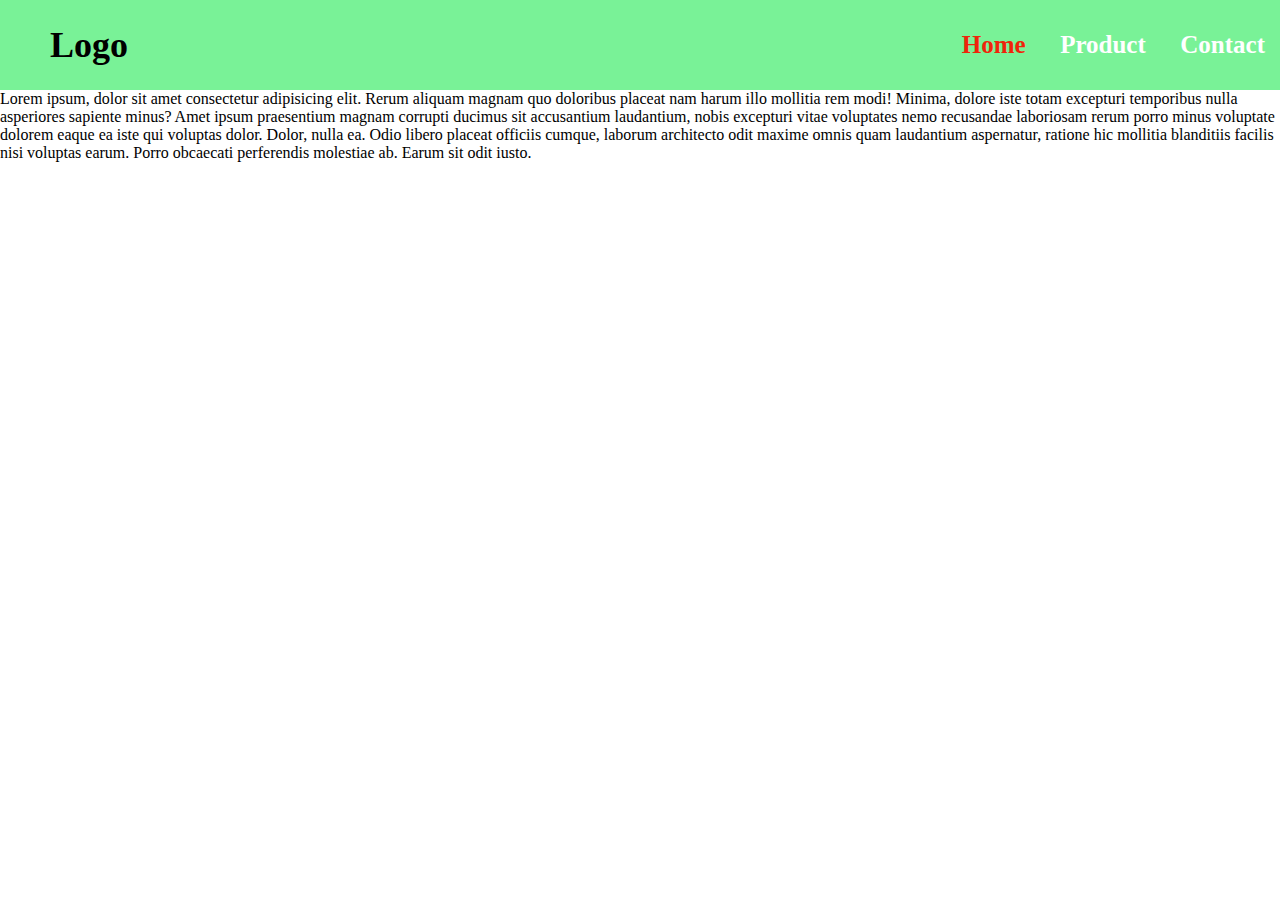
<file: index.html>
<!DOCTYPE html>
<html lang="en">
<head>
    <meta charset="UTF-8">
    <meta name="viewport" content="width=device-width, initial-scale=1.0">
    <title>Home Page</title>
    <link rel="stylesheet" href="./style.css">
</head>
<body>
    <!-- conatiner -->
    <div>
        <!-- nav bar -->
<nav>
<h1>Logo</h1>
<ul>
    <li><a href="index.html" class="active">Home</a></li>
    <li><a href="product.html">Product</a></li>
    <li><a href="contact.html">Contact</a></li>
</ul>
</nav>
<!-- container -->
<section>
    <p>
        Lorem ipsum, dolor sit amet consectetur adipisicing elit. Rerum aliquam magnam quo doloribus placeat nam harum illo mollitia rem modi! Minima, dolore iste totam excepturi temporibus nulla asperiores sapiente minus?
        Amet ipsum praesentium magnam corrupti ducimus sit accusantium laudantium, nobis excepturi vitae voluptates nemo recusandae laboriosam rerum porro minus voluptate dolorem eaque ea iste qui voluptas dolor. Dolor, nulla ea.
        Odio libero placeat officiis cumque, laborum architecto odit maxime omnis quam laudantium aspernatur, ratione hic mollitia blanditiis facilis nisi voluptas earum. Porro obcaecati perferendis molestiae ab. Earum sit odit iusto.
    </p>
</section>
<footer>
    
</footer>
</div>
</body>
</html>
</file>
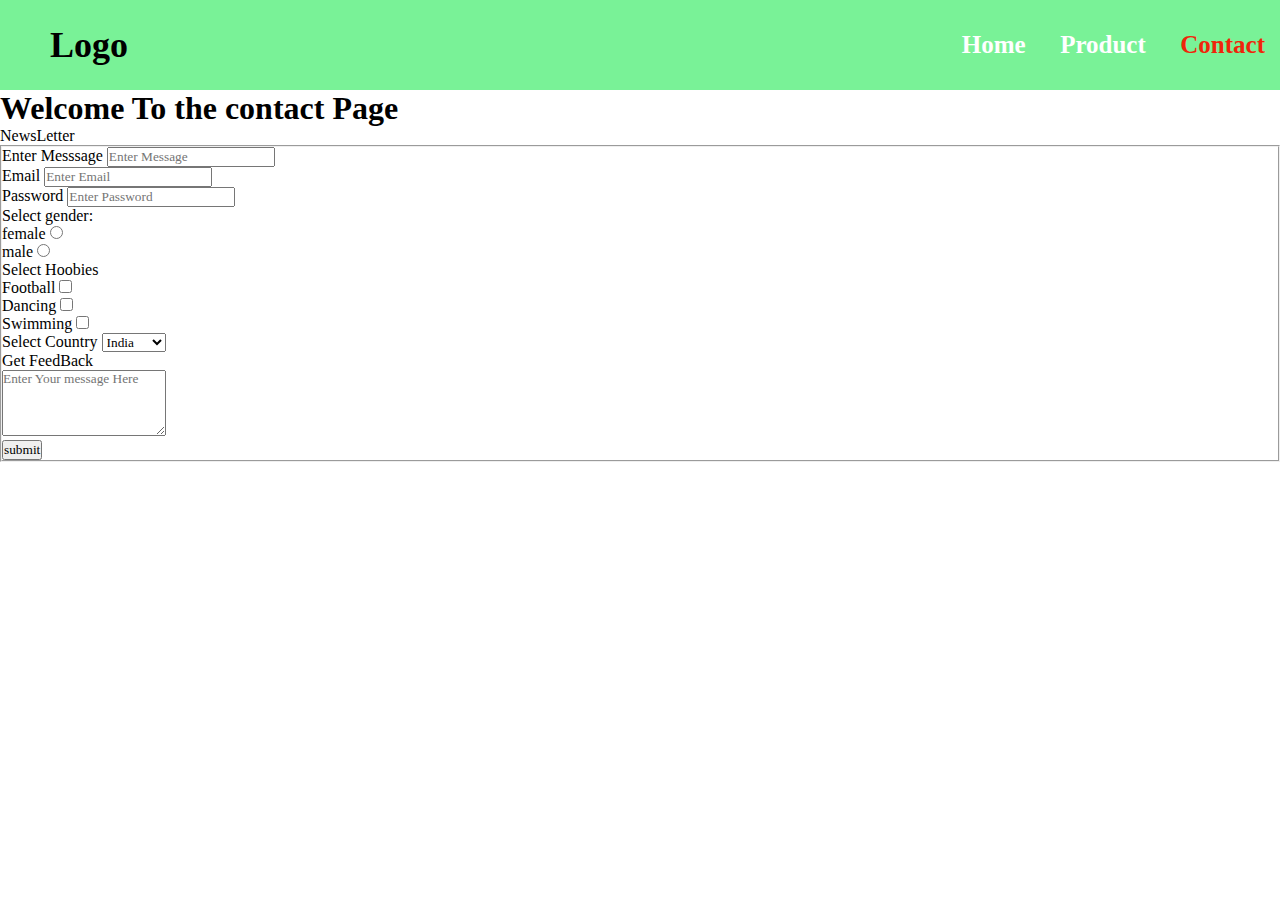
<file: Contact.html>
<!DOCTYPE html>
<html lang="en">
<head>
    <meta charset="UTF-8">
    <meta name="viewport" content="width=device-width, initial-scale=1.0">
    <title>Document</title>
<link rel="stylesheet" href="./style.css">
</head>

<body>
    <div>
        <!-- nav -->
        <nav>
            <h1>Logo</h1>
            <ul>
                <li><a href="index.html">Home</a></li>
                <li><a href="product.html">Product</a></li>
                <li><a href="contact.html" class="active">Contact</a></li>
            </ul>
            </nav>
         <!-- end of nav -->
        <h1>Welcome To the contact Page</h1>
        <form action="">
            <legend>

                NewsLetter
            </legend>
          
            <fieldset>
                <div>
                <label for="message">Enter Messsage</label>
                <input type="text" id="message" placeholder="Enter Message">
            </div>
           
            <div>
                <label for="email">Email</label>
                <input type="email" id="Email" name="name" placeholder="Enter Email">
            </div>
            <div>
            <label for="password">Password</label>
            <input type="password" name="password" id="password" placeholder="Enter Password">
        </div>
        <div>
            <label for="gender">Select gender: </label>
            <div>
            <label>female</label>
            <input type="radio" id="female" name="gender">
        </div>
<div>
            <label>male</label>
            <input type="radio" id="male" name="gender">
        </div>
        </div>
        <div>
            <label>Select Hoobies</label>
         <div>
            <label >Football</label>
            <input type="checkbox" id="football" name="football" value="football">
        </div>
        <div>
            <label>Dancing</label>
            <input type="checkbox" id="dancing" name="dancing" value="dancing">
        </div>
        <div>
            <label >Swimming</label>
            <input type="checkbox" id="hoobies" name="swimming" value="Swimming">
        </div>

        </div>
        <div>
<label for="">Select Country</label>
<select id="country" name="country">
    <option value="india" name="india">India</option>
    <option value="Uganda" name="Uganda">Uganda</option>
    <option value="china" name="china">China</option>
</select>
        </div>
        <div>
            <label for="msg">Get FeedBack</label>
            <div>
            <textarea name="" id="msg" rows="4"  placeholder="Enter Your message Here"></textarea>
        </div>
            
        </div>
        <button> submit </button>

            </fieldset>
        </form>
    </div>
</body>
</html>
</file>
<file: style.css>
*{
    padding: 0;
    margin: 0;
    box-sizing: border-box;
    font-family: 'Times New Roman', Times, serif;
}
nav{
    display: flex;
    height: 90px;
    justify-content: center;
    align-items: center;
    background-color: #79f297;
    font-size: 18px;
}
nav ul li{
    display: inline-block;
  list-style: none;
}
nav ul li a{
    text-decoration: none;
    color: white;
    font-size: 25px;
    font-weight: 600;
    margin: 15px;
    justify-content:space-between;
}
nav h1{
    flex: 1;
    margin-left: 50px;
}
.active{
    color: #ef250a;
}

nav ul li  :hover{
    color: black;
    transition: all;
}

/*  */
</file>
